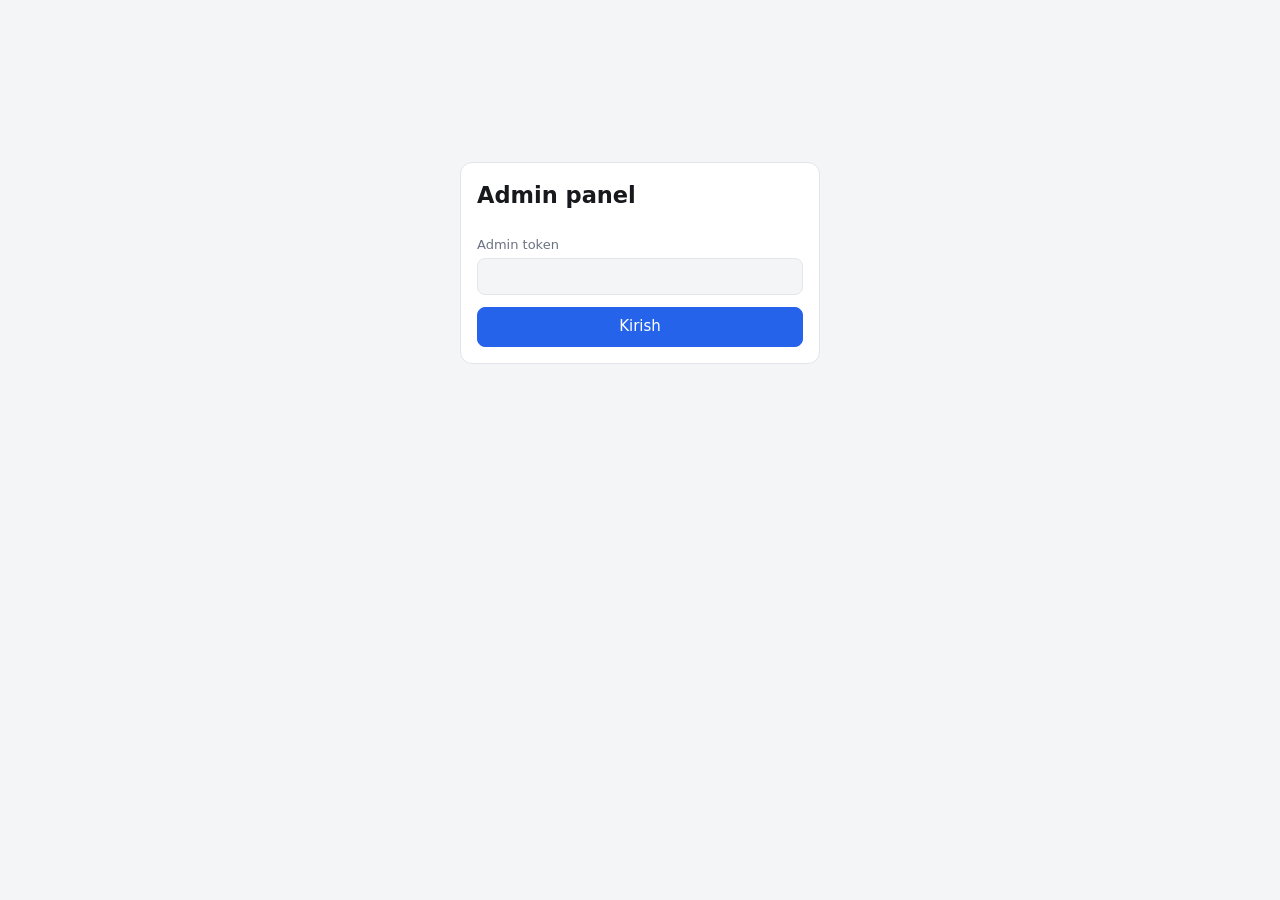
<file: admin/index.html>
<!DOCTYPE html>
<html lang="uz">
<head>
  <meta charset="UTF-8" />
  <meta name="viewport" content="width=device-width, initial-scale=1" />
  <meta name="robots" content="noindex, nofollow" />
  <title>AR Vinetka · Admin</title>
  <link rel="stylesheet" href="/admin/admin.css" />
  <script type="module" src="/admin/admin.js"></script>
</head>
<body>
  <section id="login" hidden>
    <form id="login-form" class="card narrow">
      <h1>Admin panel</h1>
      <label>Admin token
        <input id="token" type="password" autocomplete="current-password" required />
      </label>
      <p id="login-error" class="error" hidden></p>
      <button class="primary" type="submit">Kirish</button>
    </form>
  </section>

  <div id="app" hidden>
    <header>
      <a href="#/" class="brand">AR Vinetka · Admin</a>
      <button id="logout" class="ghost" type="button">Chiqish</button>
    </header>
    <main id="view"></main>
  </div>

  <dialog id="qr-dialog">
    <h2 id="qr-title"></h2>
    <canvas id="qr-canvas"></canvas>
    <p id="qr-url" class="muted"></p>
    <div class="row">
      <button id="qr-download" class="primary" type="button">PNG yuklab olish</button>
      <button id="qr-copy" type="button">Havolani nusxalash</button>
      <button id="qr-close" class="ghost" type="button">Yopish</button>
    </div>
  </dialog>

  <div id="toast" role="status" hidden></div>
</body>
</html>
</file>
<file: admin/admin.css>
:root {
  --bg: #f4f5f7; --card: #fff; --text: #17191c; --muted: #6b7280; --line: #e2e5ea;
  --accent: #2563eb; --danger: #dc2626; --ok: #16a34a; --warn: #d97706;
}
@media (prefers-color-scheme: dark) {
  :root { --bg: #111317; --card: #1a1d23; --text: #eceef2; --muted: #9aa1ad; --line: #2a2e37; }
}
* { box-sizing: border-box; }
body { margin: 0; font: 15px/1.45 system-ui, sans-serif; background: var(--bg); color: var(--text); }
[hidden] { display: none !important; }
header { display: flex; justify-content: space-between; align-items: center; padding: 12px 20px; background: var(--card); border-bottom: 1px solid var(--line); position: sticky; top: 0; z-index: 5; }
.brand { font-weight: 700; color: var(--text); text-decoration: none; }
main { max-width: 980px; margin: 0 auto; padding: 20px; }
h1, h2 { margin: 0 0 12px; }
.card { background: var(--card); border: 1px solid var(--line); border-radius: 12px; padding: 16px; margin-bottom: 14px; }
.narrow { max-width: 360px; margin: 18vh auto 0; display: grid; gap: 12px; }
label { display: grid; gap: 4px; font-size: 13px; color: var(--muted); }
input, button, select { font: inherit; }
input[type=text], input[type=url], input[type=password], input[type=number], input[type=search] {
  width: 100%; padding: 8px 10px; border: 1px solid var(--line); border-radius: 8px; background: var(--bg); color: var(--text);
}
button { padding: 8px 14px; border: 1px solid var(--line); border-radius: 8px; background: var(--card); color: var(--text); cursor: pointer; }
button:hover { border-color: var(--accent); }
button:disabled { opacity: .5; cursor: default; }
button.primary { background: var(--accent); border-color: var(--accent); color: #fff; }
button.danger { color: var(--danger); }
button.ghost { background: none; border-color: transparent; }
.row { display: flex; gap: 8px; flex-wrap: wrap; align-items: center; }
.row.space { justify-content: space-between; }
.grow { flex: 1; min-width: 160px; }
.muted { color: var(--muted); font-size: 13px; }
.error { color: var(--danger); margin: 0; white-space: pre-line; }
.badge { font-size: 12px; padding: 2px 8px; border-radius: 99px; border: 1px solid var(--line); color: var(--muted); }
.badge.ok { color: var(--ok); border-color: var(--ok); }
.badge.warn { color: var(--warn); border-color: var(--warn); }
.group { display: grid; grid-template-columns: 1fr auto; gap: 10px; align-items: center; }
.group a.slug { color: var(--accent); text-decoration: none; font-size: 13px; word-break: break-all; }
.fields { display: grid; grid-template-columns: 2fr 1.2fr auto; gap: 10px; align-items: end; }
.target { display: grid; grid-template-columns: 96px 1fr; gap: 12px; padding: 12px 0; border-top: 1px solid var(--line); }
.target:first-of-type { border-top: 0; }
.target img, .target .noimg { width: 96px; height: 96px; object-fit: cover; border-radius: 8px; background: var(--bg); border: 1px solid var(--line); }
.noimg { display: grid; place-items: center; color: var(--muted); font-size: 12px; text-align: center; }
.target .inputs { display: grid; gap: 8px; grid-template-columns: 1fr 90px; }
.target .inputs .wide { grid-column: 1 / -1; }
.progress { height: 8px; background: var(--line); border-radius: 99px; overflow: hidden; }
.progress > i { display: block; height: 100%; width: 0; background: var(--accent); transition: width .2s; }
dialog { border: 1px solid var(--line); border-radius: 14px; background: var(--card); color: var(--text); text-align: center; max-width: 440px; }
dialog::backdrop { background: rgba(0,0,0,.5); }
#qr-canvas { max-width: 100%; height: auto; background: #fff; border-radius: 8px; }
#toast { position: fixed; left: 50%; bottom: 24px; transform: translateX(-50%); background: #111; color: #fff; padding: 10px 16px; border-radius: 10px; max-width: 90vw; z-index: 20; white-space: pre-line; }
#toast.err { background: var(--danger); }
@media (max-width: 640px) { .fields { grid-template-columns: 1fr; } .group { grid-template-columns: 1fr; } }
</file>
